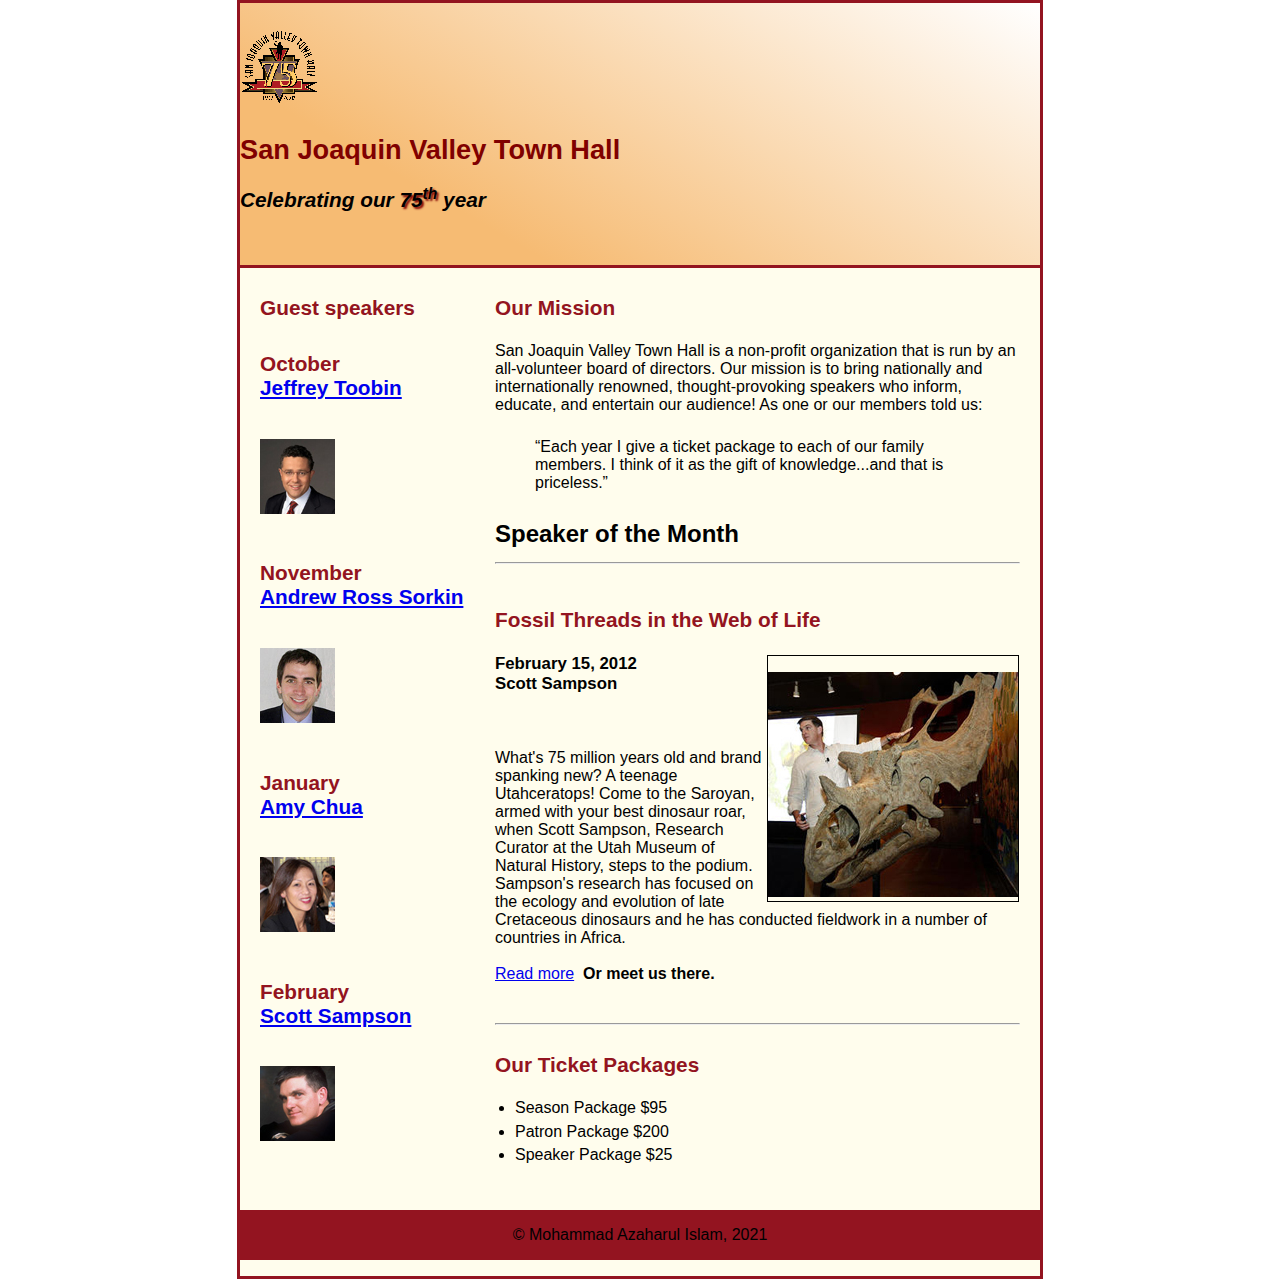
<file: index.html>
<!DOCTYPE html>
<html>

<head>
  <title>San Joaquin Valley Town Hall</title>
  <link rel="shortcut from" href="images/favicon.ico">
  <!-- Copied from basic.html -->
  <link rel="stylesheet" href="styles/normalize.css">
  <!-- Linking/including external CSS stylesheet named main.css -->
  <link rel="stylesheet" href="styles/main.css">
</head>

<body>
<header>
  <img src="images/town_hall_logo.gif" alt="townhall" height="80">
  <h2>San Joaquin Valley Town Hall</h2>
  <!-- Step 17: Enclosing >75<sup>th</sup> in a <span> tag and giving it a class named "shadow" -->
  <h3>Celebrating our <span class="shadow">75<sup>th</sup></span> year</h3>
</header>
<main>
  <section>
  <h2>Our Mission</h2>
  <p> San Joaquin Valley Town Hall is a non-profit organization that is run by an all-volunteer board of directors.
    Our mission is to bring nationally and internationally renowned, thought-provoking speakers who inform, educate,
    and entertain our audience! As one or our members told us:
  </p>
  <blockquote cite="abc">&ldquo;Each year I give a ticket package to each of our family members. I think of it as the
    gift of knowledge...and that is priceless.&rdquo;
  </blockquote>
    <h1>Speaker of the Month</h1>
      <hr>
    <article>
      <h2>Fossil Threads in the Web of Life</h2>
<img src="images/sampson_dinosaur.jpg" alt="Dinosaur"width="250">
      <h3>February 15, 2012<br>
        Scott Sampson</h3>
      <br>
      <p>
      What's 75 million years old and brand spanking new?
          A teenage Utahceratops! Come to the Saroyan, armed with your best
          dinosaur roar, when Scott Sampson, Research Curator at the Utah
          Museum of Natural History, steps to the podium. Sampson's research
          has focused on the ecology and evolution of late Cretaceous dinosaurs
          and he has conducted fieldwork in a number of countries in Africa.

      <br>
          <br>

      <a href="speakers/sampson.html">Read more</a>&nbsp;
      <b> Or meet us there.</b>
      </p>
    </article>
      <hr>


    <h2>Our Ticket Packages</h2>

  <ul>
    <li>Season Package $95
    <li>Patron Package $200
    <li>Speaker Package $25
  </ul>
  </section>
  <aside>
  <h2>Guest speakers</h2>
  <h2>October<br><a href="speakers/toobin.html">Jeffrey Toobin</a></h2>
  <img src="images/toobin75.jpg" alt="speaker name" height="75">
  <h2>November<br><a href="speakers/sorkin.html"> Andrew Ross Sorkin</a></h2>
  <img src="images/sorkin75.jpg" alt="speaker name" height="75">
  <h2>January<br><a href="speakers/chua.html">Amy Chua</a></h2>
  <img src="images/chua75.jpg" alt="speaker name" height="75">
  <h2>February <br> <a href="speakers/sampson.html">Scott Sampson</a></h2>
  <img src="images/sampson75.jpg" alt="speaker name" height="75">

  </aside>
</main>


<footer>
  <p>&copy;  Mohammad Azaharul Islam, 2021</p>
</footer>
</body>
</html>
</file>
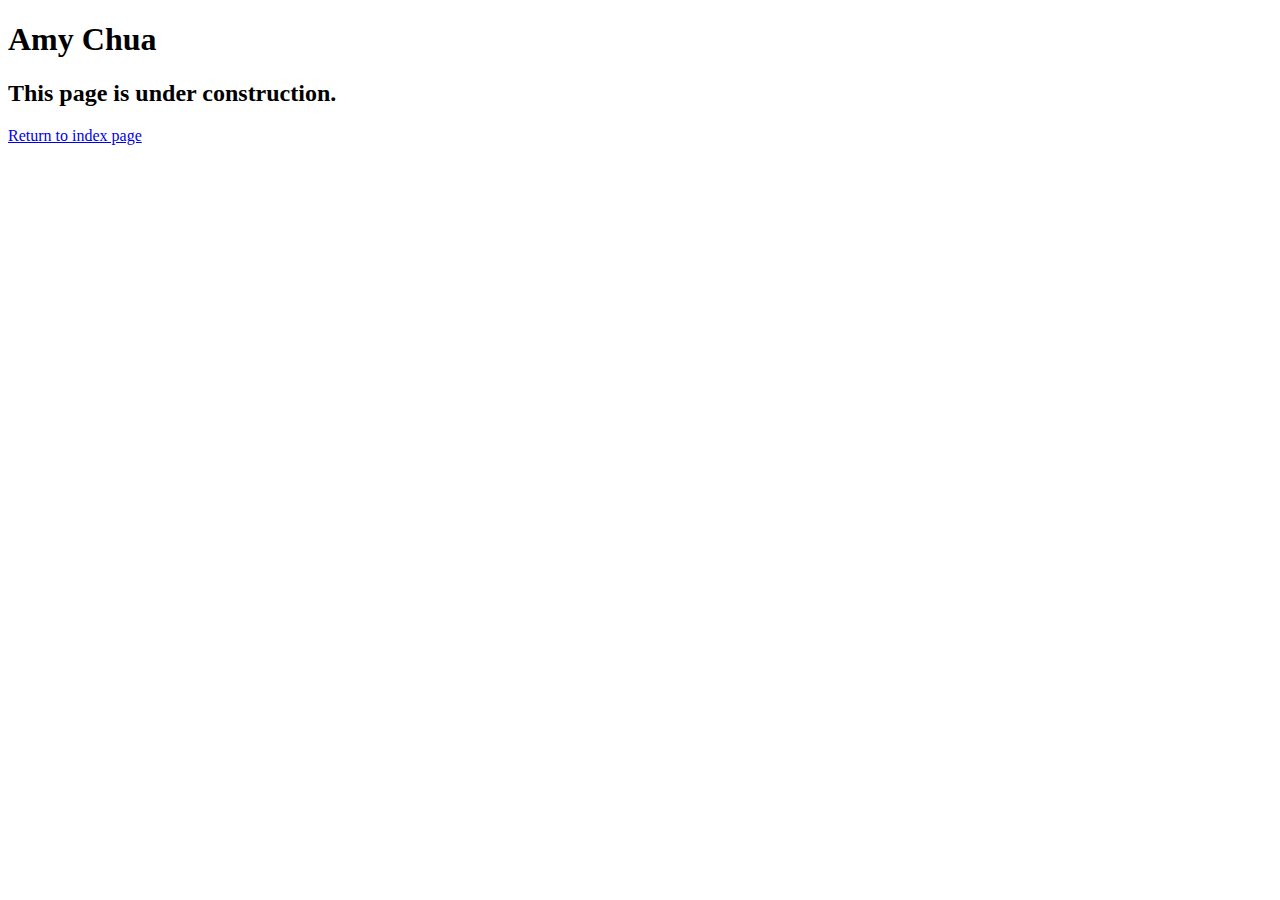
<file: speakers/chua.html>
<!DOCTYPE html>
<html lang="en">

<head>
	<meta charset="utf-8">
	<title>San Joaquin Valley Town Hall</title>
	<link rel="shortcut icon" href="images/favicon.ico">
</head>

<body>
	<main>
		<h1>Amy Chua</h1>
		<h2>This page is under construction.</h2>
		<a href="../index.html"> Return to index page</a>
	</main>
</body>

</html>
</file>
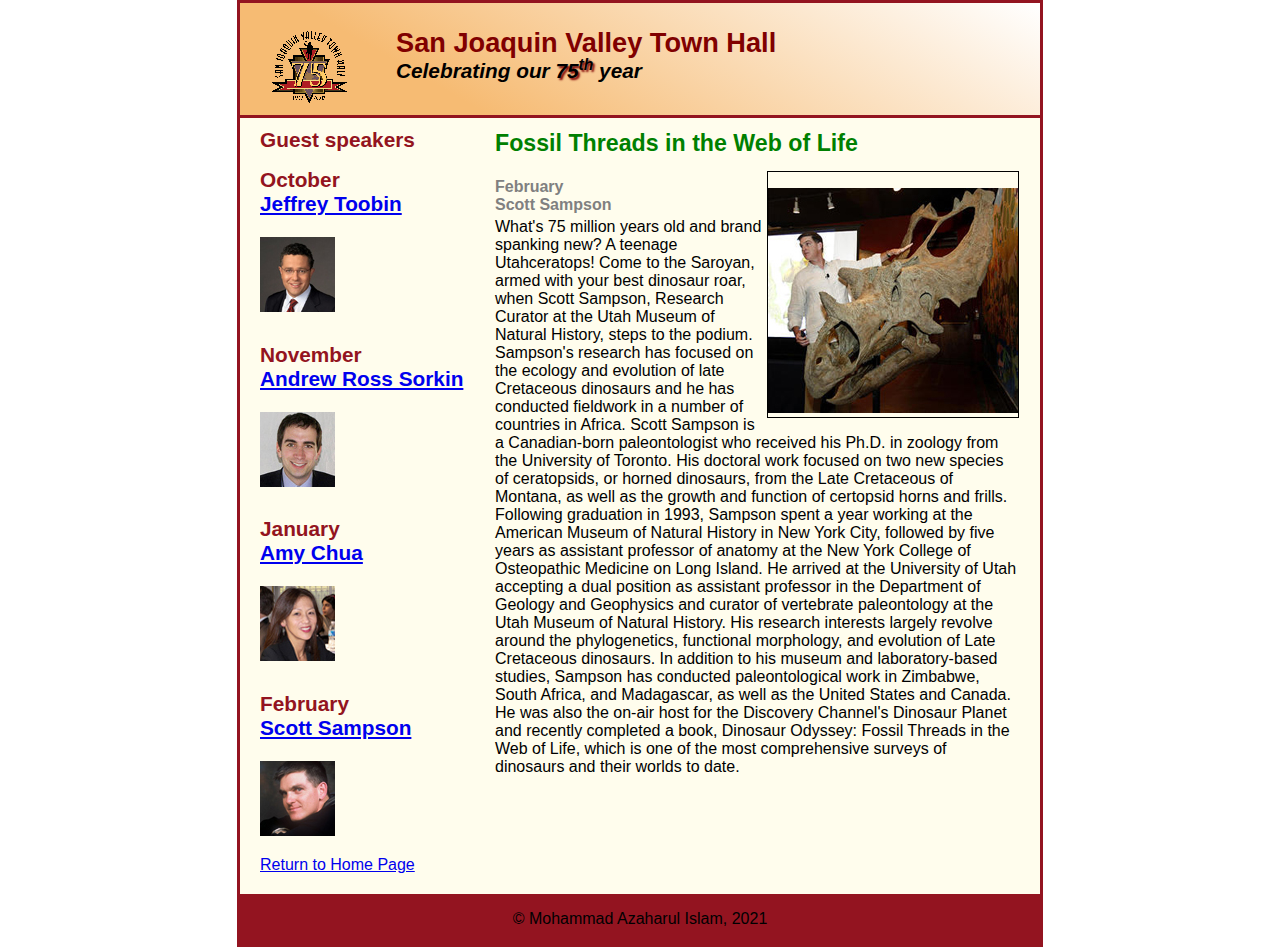
<file: speakers/sampson.html>
<!DOCTYPE html>
<html lang="">

<head>
  <title>San Joaquin Valley Town Hall</title>
  <link rel="shortcut from" href="../images/favicon.ico">
  <!-- Copied from basic.html -->
  <link rel="stylesheet" href="../styles/normalize.css">
  <!-- Linking/including external CSS stylesheet named main.css -->
  <link rel="stylesheet" href="../styles/speaker.css">
</head>

<body>
<header>
  <img class="logo" src="../images/town_hall_logo.gif" alt="townhall" height="80">
  <h2>San Joaquin Valley Town Hall</h2>
  <!-- Step 17: Enclosing >75<sup>th</sup> in a <span> tag and giving it a class named "shadow" -->
  <h3>Celebrating our <span class="shadow">75<sup>th</sup></span> year</h3>
</header>
<main>
  <section>
      <h1>Fossil Threads in the Web of Life</h1>
<article>
      <img src="../images/sampson_dinosaur.jpg" alt="Dinosaur" width="250">


      <h2 id="speaker">February<br>
      Scott Sampson<br>
      </h2>
<p>What's 75 million years old and brand spanking new? A teenage Utahceratops! Come to the
    Saroyan, armed with your best dinosaur roar, when Scott Sampson, Research Curator at the
    Utah Museum of Natural History, steps to the podium. Sampson's research has focused on the
    ecology and evolution of late Cretaceous dinosaurs and he has conducted fieldwork in a number
    of countries in Africa.

    Scott Sampson is a Canadian-born paleontologist who received his Ph.D. in zoology from the
    University of Toronto. His doctoral work focused on two new species of ceratopsids, or horned
    dinosaurs, from the Late Cretaceous of Montana, as well as the growth and function of certopsid
    horns and frills.

    Following graduation in 1993, Sampson spent a year working at the American Museum of Natural
    History in New York City, followed by five years as assistant professor of anatomy at the New
    York College of Osteopathic Medicine on Long Island. He arrived at the University of Utah
    accepting a dual position as assistant professor in the Department of Geology and Geophysics
    and curator of vertebrate paleontology at the Utah Museum of Natural History. His research
    interests largely revolve around the phylogenetics, functional morphology, and evolution of
    Late Cretaceous dinosaurs.

    In addition to his museum and laboratory-based studies, Sampson has conducted paleontological
    work in Zimbabwe, South Africa, and Madagascar, as well as the United States and Canada. He was
    also the on-air host for the Discovery Channel's Dinosaur Planet and recently completed a book,
    Dinosaur Odyssey: Fossil Threads in the Web of Life, which is one of the most
    comprehensive surveys of dinosaurs and their worlds to date.

</p>

</article>
  </section>
  <aside>
  <h2>Guest speakers</h2>
  <h2>October<br><a href="../speakers/toobin.html">Jeffrey Toobin</a></h2>
  <img src="../images/toobin75.jpg" alt="speaker name" height="75">
  <h2>November<br><a href="../speakers/sorkin.html"> Andrew Ross Sorkin</a></h2>
  <img src="../images/sorkin75.jpg" alt="speaker name" height="75">
  <h2>January<br><a href="../speakers/chua.html">Amy Chua</a></h2>
  <img src="../images/chua75.jpg" alt="speaker name" height="75">
  <h2>February <br> <a href="../speakers/sampson.html">Scott Sampson</a></h2>
  <img src="../images/sampson75.jpg" alt="speaker name" height="75"><br>
<a href="../index.html">Return to Home Page</a>
  </aside>
</main>


<footer>
  <p>&copy;  Mohammad Azaharul Islam, 2021</p>
</footer>
</body>
</html>
</file>
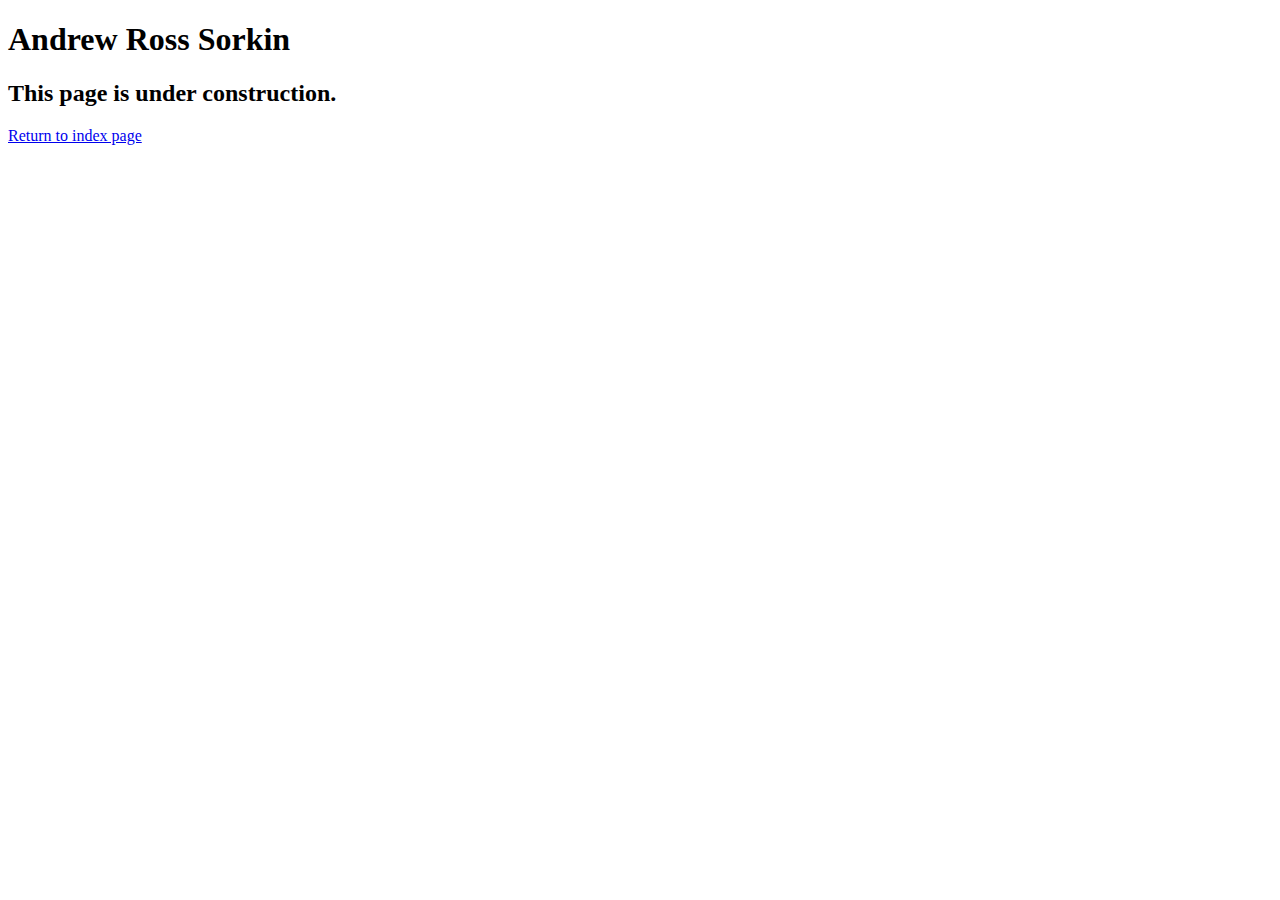
<file: speakers/sorkin.html>
<!DOCTYPE html>
<html lang="en">

<head>
	<meta charset="utf-8">
	<title>San Joaquin Valley Town Hall</title>
	<link rel="shortcut icon" href="images/favicon.ico">
</head>

<body>
	<main>
		<h1>Andrew Ross Sorkin</h1>
		<h2>This page is under construction.</h2>
		<a href="../index.html"> Return to index page</a>
	</main>
</body>

</html>
</file>
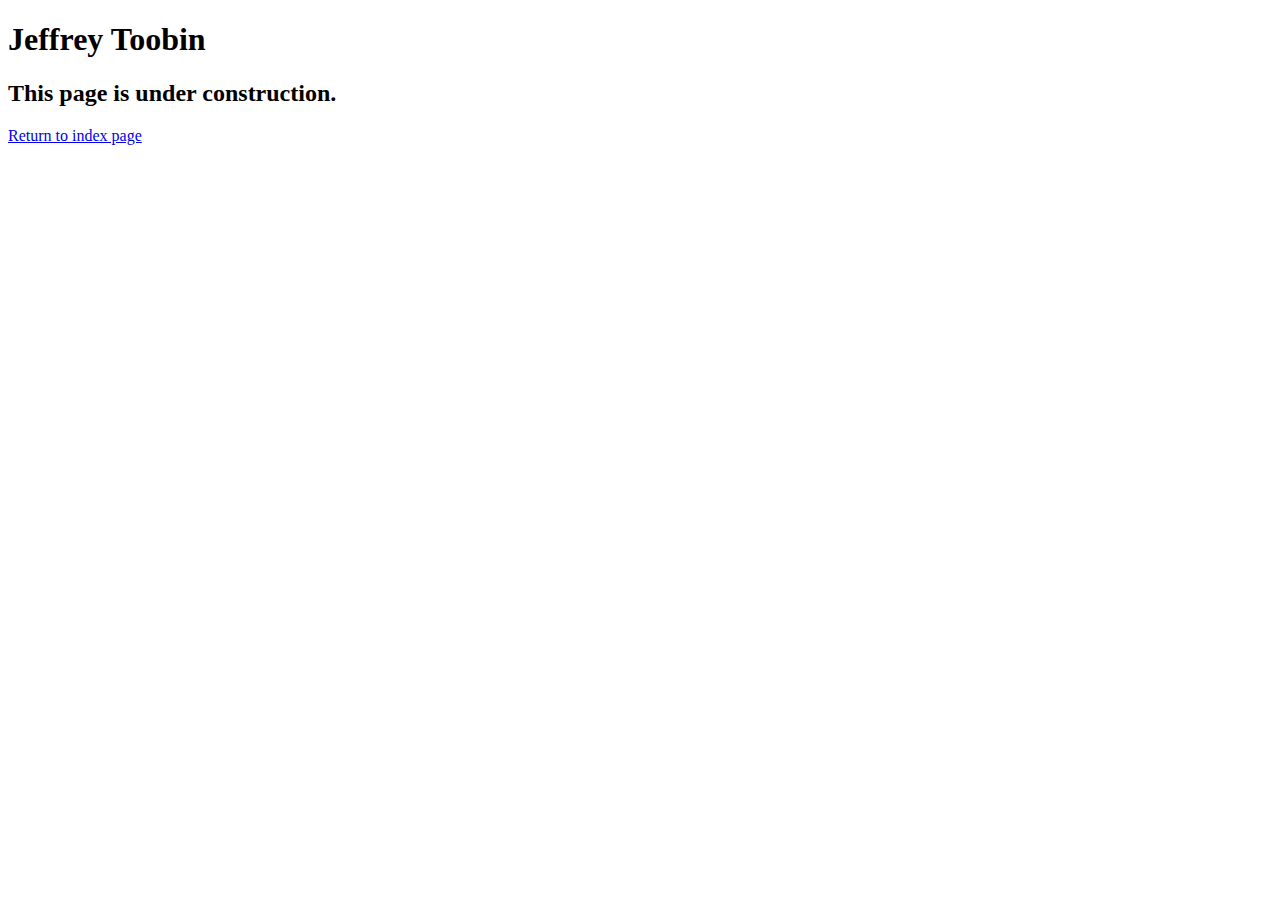
<file: speakers/toobin.html>
<!DOCTYPE html>
<html lang="en">

<head>
	<meta charset="utf-8">
	<title>San Joaquin Valley Town Hall</title>
	<link rel="shortcut icon" href="images/favicon.ico">
</head>

<body>
    <main>
	    <h1>Jeffrey Toobin</h1>
	    <h2>This page is under construction.</h2>
		<a href="../index.html"> Return to index page</a>
    </main>
</body>

</html>
</file>
<file: styles/main.css>
/*Mohammad Azaharul Islam
A11
Due Date: 10/28/2021
 */
main.css{
  margin: 0;
  padding: 0;
}
body {
  font-family: Arial, Helvetica, sans-serif;
  font-size: 100%;
  width: 800px;
  margin: 0 auto;
  border: 3px solid #931420;
  background-color: #fffded;
}

/* ----STEP- 4 ---- */
html {
  background-color: white;
}

/* ----STEP- 5 ---- */
header {
  border-bottom: 3px solid #931420;
  padding-top: 1.5em;
  padding-bottom: 2em;
  background-image: linear-gradient(30deg,#f6bb73 25%,white);
}
header h2{
  font-size: 170%;
  color: #800000;
}
header h3{
  font-size: 130%;
  font-style: italic;

}

.shadow{
  text-shadow:2px 2px 2px #800000;
}

main section{
  width:525px;
  float: right;
  padding-right: 20px;
  padding-left: 20px;
  padding-bottom: 20px;
}

main aside{
  width:215px;
  float:right;
  padding-left: 20px;
  padding-bottom: 20px;
}

main section h2 {
  font-size: 130%;
  color: #931420;
  padding-top: .5em;
  padding-bottom: .25em;
}
main aside h2 {
  font-size: 130%;
  color: #931420;
  padding-top: .5em;
  padding-bottom: .25em;

}

main aside h3 {
  font-size: 105%;
  padding-bottom: .25em;
}
main img{
  padding-top: 1em;
  padding-bottom: .25em;
}

main aside img {
  padding-bottom: 1em;
}

main p {
  padding-bottom: .5em;
}


.quotes {
  padding-right: 2em;
  padding-left: 2em;
  font-style: italic;
}

main ul {
  padding-bottom: .25em;
  padding-left: 1.25em;
}

main li {
  padding-bottom: .35em;
}
a:hover,a:focus{
  font-style: italic;
}

footer{
  background-color: #931420;
  clear:both;
}
footer p {
  text-align: center;
  padding-top: 1em;
  padding-bottom: 1em;
}
h1{
  font-size: 150%;
  padding-top: .5em;
  padding-bottom: .25em;
  margin-top: 0;
  margin-bottom: 0;

}
article{
 padding-top: .5em;
  padding-bottom: .5em;
  border-top-color: 2 px solid #800000;
  border-bottom: 2 px solid #800000;
}
article img{
  float:right;
  margin:1px;
  border:1px solid black;
}
article h2{
  padding-top: 0;
}
article h3{
  font-size: 105%;
  padding-bottom: .25em;
}
article hr{
  color: yellow;
}
</file>
<file: styles/speaker.css>
/*Mohammad Azaharul Islam
A11
Due Date: 11/03/2021
 */
*{
  margin: 0;
  padding: 0;
}
.logo{
  float:left;
  margin-right: 1em;
  padding-right: 30px;
  padding-left: 30px;
}
body {
  font-family: Arial, Helvetica, sans-serif;
  font-size: 100%;
  width: 800px;
  margin: 0 auto;
  border: 3px solid #931420;
  background-color: #fffded;
}

/* ----STEP- 4 ---- */
html {
  background-color: white;
}

/* ----STEP- 5 ---- */
header {
  border-bottom: 3px solid #931420;
  padding-top: 1.5em;
  padding-bottom: 2em;
  background-image: linear-gradient(30deg,#f6bb73 25%,white);
}
header h2{
  font-size: 170%;
  color: #800000;
}
header h3{
  font-size: 130%;
  font-style: italic;

}

.shadow{
  text-shadow:2px 2px 2px #800000;
}

main section{
  width:525px;
  float: right;
  padding-right: 20px;
  padding-left: 20px;
  padding-bottom: 20px;
}

main aside{
  width:215px;
  float:right;
  padding-left: 20px;
  padding-bottom: 20px;
}

main section h2 {
  font-size: 130%;
  color: #931420;
  padding-top: .5em;
  padding-bottom: .25em;
}
main aside h2 {
  font-size: 130%;
  color: #931420;
  padding-top: .5em;
  padding-bottom: .25em;

}

main aside h3 {
  font-size: 105%;
  padding-bottom: .25em;
}
main img{
  padding-top: 1em;
  padding-bottom: .25em;
}

main aside img {
  padding-bottom: 1em;
}

main p {
  padding-bottom: .5em;
}


.quotes {
  padding-right: 2em;
  padding-left: 2em;
  font-style: italic;
}

main ul {
  padding-bottom: .25em;
  padding-left: 1.25em;
}

main li {
  padding-bottom: .35em;
}
a:hover,a:focus{
  font-style: italic;
}

footer{
  background-color: #931420;
  clear:both;
}
footer p {
  text-align: center;
  padding-top: 1em;
  padding-bottom: 1em;
}
h1{
  font-size: 150%;
  padding-top: .5em;
  padding-bottom: .25em;
  margin-top: 0;
  margin-bottom: 0;

}
article{
 padding-top: .5em;
  padding-bottom: .5em;
  border-top-color: 2 px solid #800000;
  border-bottom: 2 px solid #800000;
}
article img{
  float:right;
  margin-top: 1px;
  margin-bottom: 1px;
  margin-left: 1px;
  margin-right: 1px;
  border:1px solid black;
}
article h2{
  padding-top: 0;
}
article h3{
  font-size: 105%;
  padding-bottom: .25em;
}
article hr{
  color: yellow;
}
section h1{
  font-size: 145%;
  color:green;
  padding-top:.5em ;
  padding-bottom: .25em;
  margin-top:0;
  margin-bottom: 0;

}
#speaker{
  font-size: 100%;
  color:gray;
}
</file>
